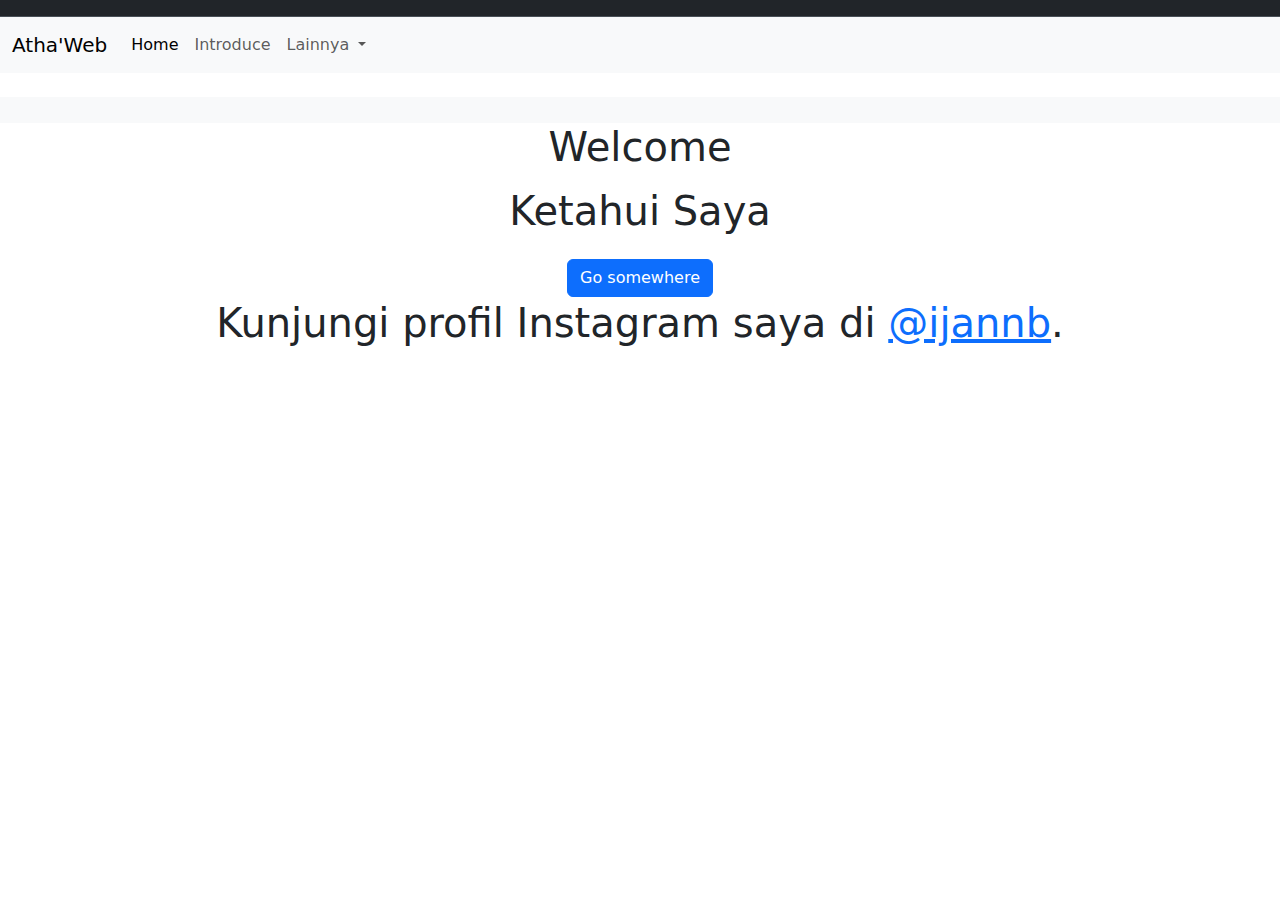
<file: index.html>
<!doctype html>
<html lang="en">
  <head>
    <meta charset="utf-8">
    <meta name="viewport" content="width=device-width, initial-scale=1">
    <title>Atha'web</title>
    <link rel="stylesheet" href="styles.css">
    <link href="https://cdn.jsdelivr.net/npm/bootstrap@5.3.3/dist/css/bootstrap.min.css" rel="stylesheet" integrity="sha384-QWTKZyjpPEjISv5WaRU9OFeRpok6YctnYmDr5pNlyT2bRjXh0JMhjY6hW+ALEwIH" crossorigin="anonymous">
    <nav class="navbar bg-dark border-bottom border-body" data-bs-theme="dark">
        <!-- Navbar content -->
      </nav>
      
      </nav>
    </head>
  
  <body>
    
    <nav class="navbar navbar-expand-lg bg-body-tertiary">
        <div class="container-fluid">
          <a class="navbar-brand" href="#">Atha'Web</a>
          <button class="navbar-toggler" type="button" data-bs-toggle="collapse" data-bs-target="#navbarSupportedContent" aria-controls="navbarSupportedContent" aria-expanded="false" aria-label="Toggle navigation">
            <span class="navbar-toggler-icon"></span>
          </button>
          <div class="collapse navbar-collapse" id="navbarSupportedContent">
            <ul class="navbar-nav me-auto mb-2 mb-lg-0">
              <li class="nav-item">
                <a class="nav-link active" aria-current="H" href="Home.html">Home</a>
              </li>
              <li class="nav-item">
                <a class="nav-link" href="Introduce.html">Introduce</a>
              </li>
              <li class="nav-item dropdown">
                <a class="nav-link dropdown-toggle" href="Materi.html" role="button" data-bs-toggle="dropdown" aria-expanded="false">
                  Lainnya
                </a>
                <ul class="dropdown-menu">
                  <li><a class="dropdown-item" href="Materi.html">Harry Potter</a></li>
                  <li><a class="dropdown-item" href="Tempoe.html">Tempoe Doeloe</a></li>
                  <li><hr class="dropdown-divider"></li>
                  <li><a class="dropdown-item" href="Materisekolah.html">Materi Sekolah</a></li>
                </ul>
              </li>
             
              </nav>
              <li class="nav-item">
                <a class="nav-link disabled" aria-disabled="true"></a>
              </li>
           
            </form>
          </div>
        </div>
      </nav>
      <nav class="navbar bg-body-tertiary">
        <div class="container-fluid">
          <a class="navbar-brand" href="#">
           
          </a>
        </div>
      </nav>
    <script src="https://cdn.jsdelivr.net/npm/@popperjs/core@2.11.8/dist/umd/popper.min.js" integrity="sha384-I7E8VVD/ismYTF4hNIPjVp/Zjvgyol6VFvRkX/vR+Vc4jQkC+hVqc2pM8ODewa9r" crossorigin="anonymous"></script>
<script src="https://cdn.jsdelivr.net/npm/bootstrap@5.3.3/dist/js/bootstrap.min.js" integrity="sha384-0pUGZvbkm6XF6gxjEnlmuGrJXVbNuzT9qBBavbLwCsOGabYfZo0T0to5eqruptLy" crossorigin="anonymous"></script>
<h1>
    <blockquote>Welcome</blockquote>
   <p>Ketahui Saya</p>
   
      
        <a href="Home.html" class="btn btn-primary">Go somewhere</a>
      </div>
    </div>
    
  
  
  
  
  
  
  
    <p>
    Kunjungi profil Instagram saya di 
    <a href="https://www.instagram.com/ijannb?igsh=NGV0OWt6NWh5cXp6" class="instagram-link" target="_blank">@ijannb</a>.
</p>  
</h1>
</body>

</html>
</file>
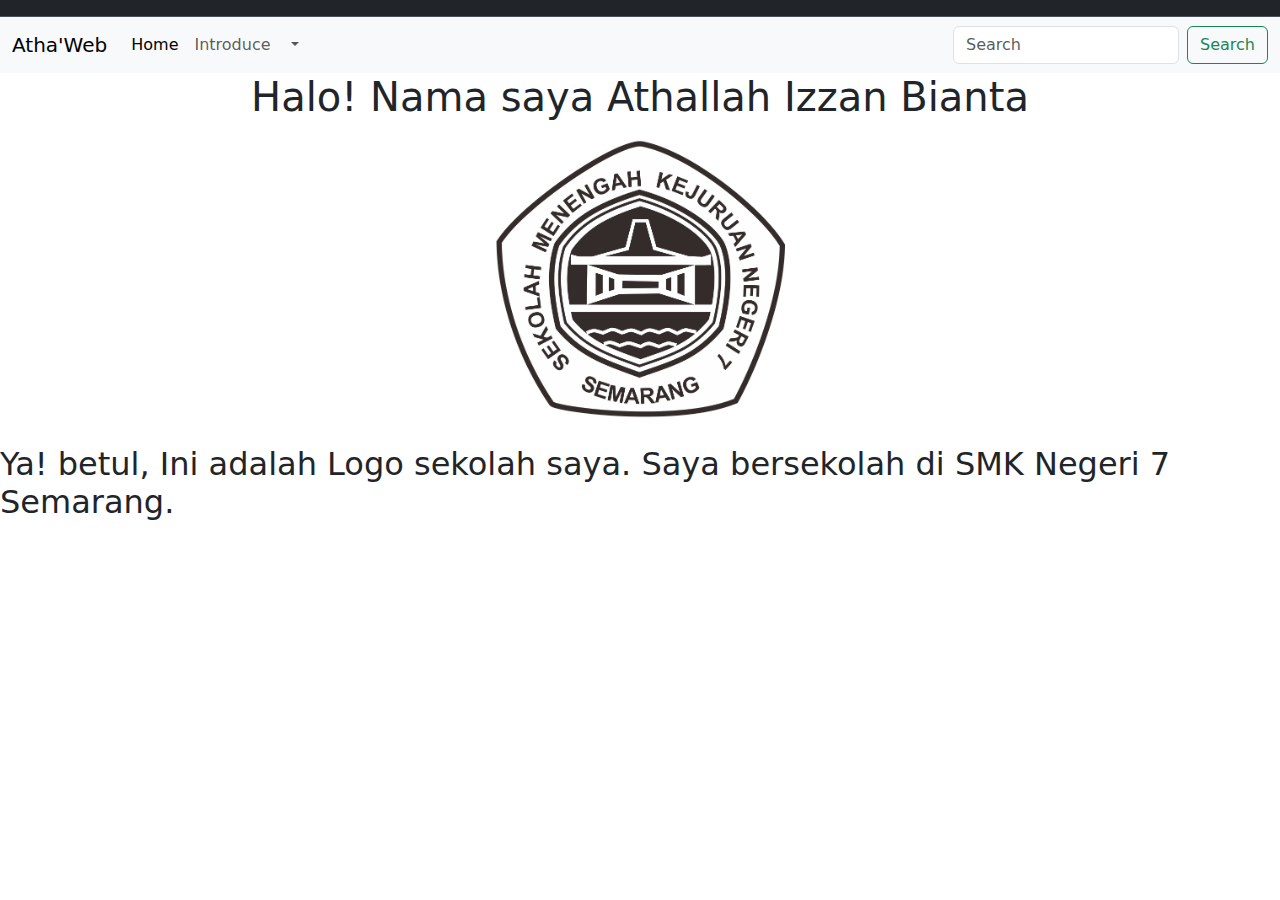
<file: Introduce.html>
<!doctype html>
<html lang="en">
  <head>
    <meta charset="utf-8">
    <meta name="viewport" content="width=device-width, initial-scale=1">
    <title>Atha'web</title>
    <link rel="stylesheet" href="styles.css">
    <link href="https://cdn.jsdelivr.net/npm/bootstrap@5.3.3/dist/css/bootstrap.min.css" rel="stylesheet" integrity="sha384-QWTKZyjpPEjISv5WaRU9OFeRpok6YctnYmDr5pNlyT2bRjXh0JMhjY6hW+ALEwIH" crossorigin="anonymous">
  </head>
  <body>
    <nav class="navbar bg-dark border-bottom border-body" data-bs-theme="dark">
      <!-- Navbar content -->
    </nav>
    <nav class="navbar navbar-expand-lg bg-body-tertiary">
        <div class="container-fluid">
          <a class="navbar-brand" href="#">Atha'Web</a>
          <button class="navbar-toggler" type="button" data-bs-toggle="collapse" data-bs-target="#navbarSupportedContent" aria-controls="navbarSupportedContent" aria-expanded="false" aria-label="Toggle navigation">
            <span class="navbar-toggler-icon"></span>
          </button>
          <div class="collapse navbar-collapse" id="navbarSupportedContent">
            <ul class="navbar-nav me-auto mb-2 mb-lg-0">
              <li class="nav-item">
                <a class="nav-link active" aria-current="page" href="#">Home</a>
              </li>
              <li class="nav-item">
                <a class="nav-link" href="Introduce.html">Introduce</a>
              </li>
              <li class="nav-item dropdown">
                <a class="nav-link dropdown-toggle" href="#" role="button" data-bs-toggle="dropdown" aria-expanded="false">
                
                </a>
                <ul class="dropdown-menu">
                  <li><a class="dropdown-item" href="Materi.html">Harry Potter</a></li>
                  <li><a class="dropdown-item" href="Tempoe.html">Tempoe Doeloe</a></li>
                  <li><hr class="dropdown-divider"></li>
                  <li><a class="dropdown-item" href="Materisekolah.html">Materi Sekolah</a></li>
                </ul>
              </li>
              <li class="nav-item">
                <a class="nav-link disabled" aria-disabled="true"></a>
              </li>
            </ul>
            <form class="d-flex" role="search">
              <input class="form-control me-2" type="search" placeholder="Search" aria-label="Search">
              <button class="btn btn-outline-success" type="submit">Search</button>
            </form>
          </div>
        </div>
      </nav>
    
    <script src="https://cdn.jsdelivr.net/npm/@popperjs/core@2.11.8/dist/umd/popper.min.js" integrity="sha384-I7E8VVD/ismYTF4hNIPjVp/Zjvgyol6VFvRkX/vR+Vc4jQkC+hVqc2pM8ODewa9r" crossorigin="anonymous"></script>
<script src="https://cdn.jsdelivr.net/npm/bootstrap@5.3.3/dist/js/bootstrap.min.js" integrity="sha384-0pUGZvbkm6XF6gxjEnlmuGrJXVbNuzT9qBBavbLwCsOGabYfZo0T0to5eqruptLy" crossorigin="anonymous"></script>
<h1>Halo! Nama saya Athallah Izzan Bianta</h1>
<img class="Logostemba"  src="Logo-SMKN-7-Semarang.png" alt="Deskripsi Gambar">
<p>
  <h2> Ya! betul, Ini adalah Logo sekolah saya. Saya bersekolah di SMK Negeri 7 Semarang.</h2>
</p>
</body>


</html>
</file>
<file: styles.css>
*, * ::before, *::after {
    padding: 0;
    margin: 0;
    box-sizing: border-box;
}
    display: flex;
    justify-content: center;
    align-items: center;
    height: 100vh; /* Mengatur tinggi body agar memenuhi viewport */
    margin: 0;
}

.centered {
    text-align: center;
}

body {
    margin: 0;
    font-family: Arial, sans-serif;
}

.vidsejarah {
    display: flex;
    justify-content: center;
    align-items: center;
    height: 100vh;
}

h1 {
    text-align: center;
    margin-bottom: 20px;
}
.Logostemba {
    display: block;
    margin: auto;
    justify-content: center;
    align-items: center;
    height: 300px;
}

    .card-body{
placeholder-opacity-max:.5;
placeholder-opacity-min:.2;
}
.card.img.top{
    display: flex;
    justify-content: center;
    align-items: center;
    height: 100vh;



.body {
            display: flex;
            justify-content: center;
            align-items: center;
            height: 100vh;
            margin: 0;
            background-color: #f0f0f0;
        }
        audio {
            outline: none; /* Untuk menghilangkan garis di sekitar audio */
        }
</file>
